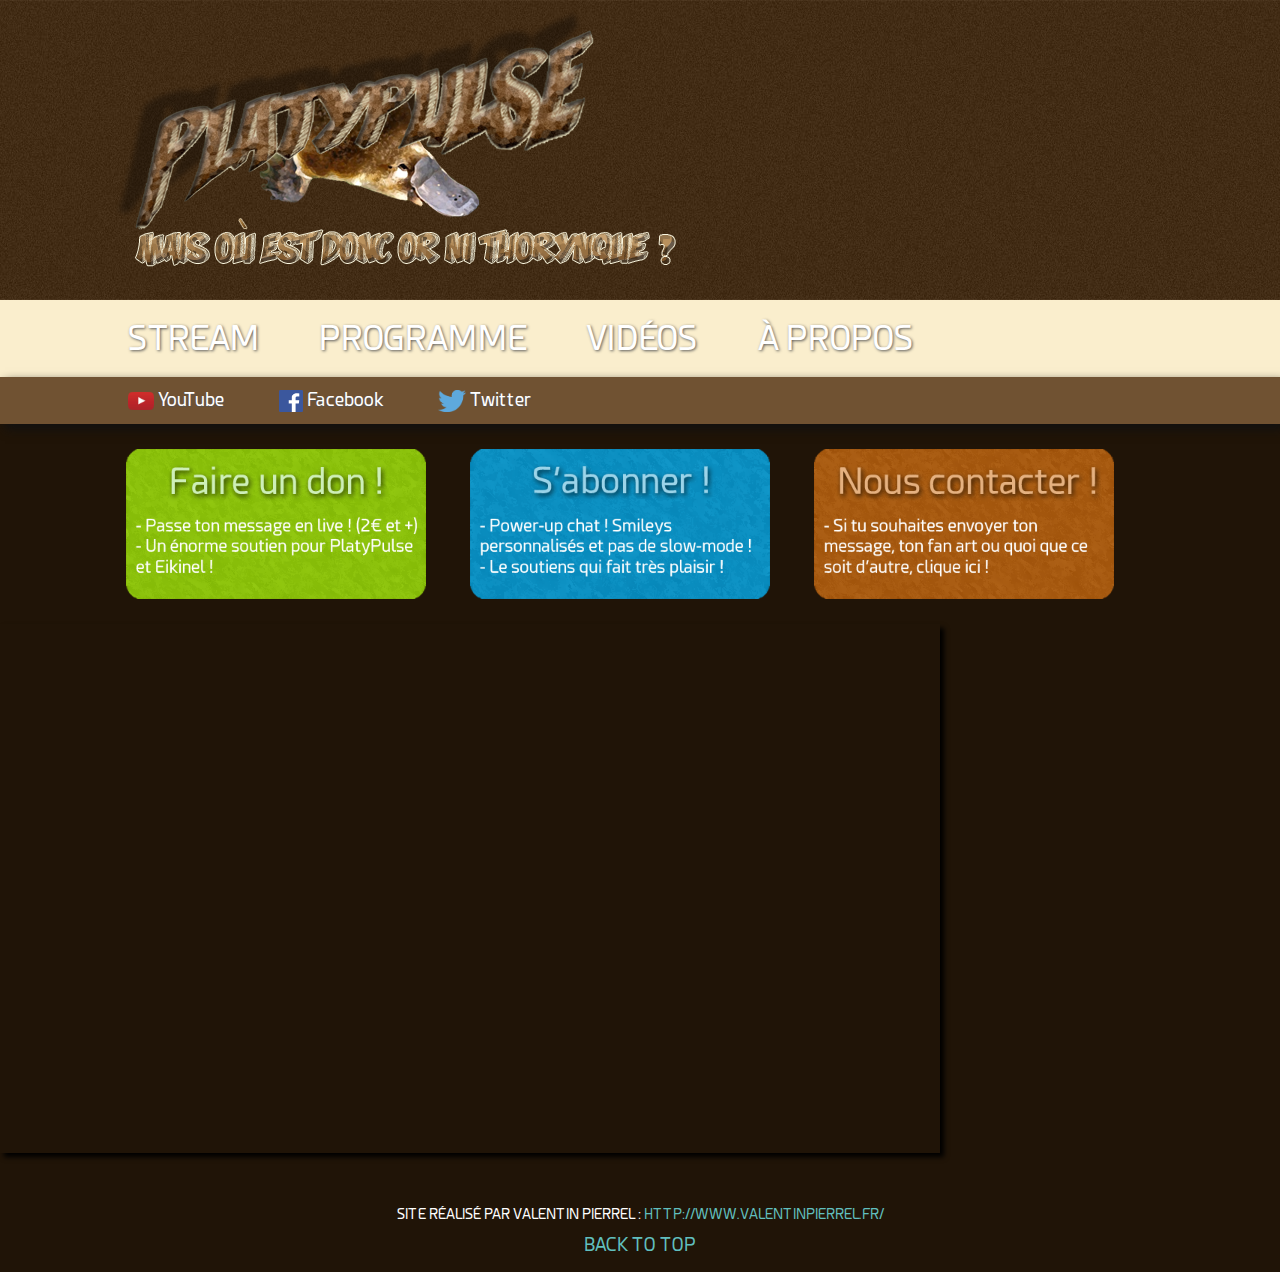
<file: index.html>
<!DOCTYPE html>
<html>
  <head>
    <meta charset="utf-8" />
    <link rel="stylesheet" href="css/main.css">
    <link rel="stylesheet" href="bootstrap/css/bootstrap.min.css">
		<script type="text/javascript" src="scripts/jquery/jquery-1.11.3.js"></script>
		<script type="text/javascript" src="scripts/localScroll/jquery.localScroll.min.js"></script>
		<script type="text/javascript" src="scripts/localScroll/demo/js/jquery.scrollTo.min.js"></script>

    <script type="text/javascript">
      $(document).ready(function()
      {
        // Scroll to top
        $('#back').localScroll({target:'body'});
      });
    </script>

    <title>PlatyPulse - Mais où est donc or ni thorynque ?</title>
    <link rel="icon" href="src/img/platy.png"></link>
    <meta name="La meilleure description" content="Nous sommes PlatyPulse et Eikinel, streamers de la Joie et du Bonheur, venez vous bidonner durant nos lives !"></meta>
  </head>

  <body id="body">
    <header>
      <img id="logo" src="src/img/platypulse.png" style><!-- PlatyPulse logo --></div>
    </header>

    <menu>
        <li><a href="index.html">Stream</a></li>
        <li><a href="program.html">Programme</a></li>
        <li><a href="videos.html">Vidéos</a></li>
        <li><a href="info.html">à propos</a></li>
    </menu>

    <div id="ext_links">
      <li><img src="src/img/youtube.png" style="width:26px;height:18px;"><a href="https://www.youtube.com/channel/UCuHdh9Z4t6QXCOkIkRrH2Mw" target="_blank"> YouTube</a></img></li>
      <li><img src="src/img/facebook.png" style="width:24px;height:22px;"><a href="https://www.facebook.com/PlatyPulse" target="_blank">  Facebook</a></img></li>
      <li><img src="src/img/twitter.png" style="width:28px;height:22px;"><a href="https://twitter.com/PlatyPulse" target="_blank">  Twitter</a></img></li>
    </div>

    <div class="money">
      <!-- Rendez l'argent des abonnés ! -->
      <a href="https://www.twitchalerts.com/donate/platypulse_tv" target="_blank"><img id="don" src="src/img/don.png"></img></a>
      <a href="https://www.youtube.com/watch?v=2rZPrDct1gY" target="_blank"><img id="subscribe" src="src/img/subscribe.png"></img></a>
      <a href="https://www.youtube.com/watch?v=2rZPrDct1gY" target="_blank"><img id="contact" src="src/img/contact.png"></img></a>
    </div>

    <div id="twitch">
      <iframe class="player" src="http://www.twitch.tv/platypulse_tv/embed" frameborder="0" scrolling="no" width="940" height="529"></iframe>
      <iframe class="tchat" src="http://www.twitch.tv/platypulse_tv/chat?popout=" frameborder="0" scrolling="no" width="340" height="529"></iframe>
    </div>

    <footer id="back">
      <h5>Site réalisé par Valentin Pierrel : <a href="https://www.youtube.com/watch?v=2rZPrDct1gY" target="_blank">http://www.valentinpierrel.fr/</a></h5>
      <p><a href="#body">Back to top</a></p>
    </footer>
  </body>
</html>
</file>
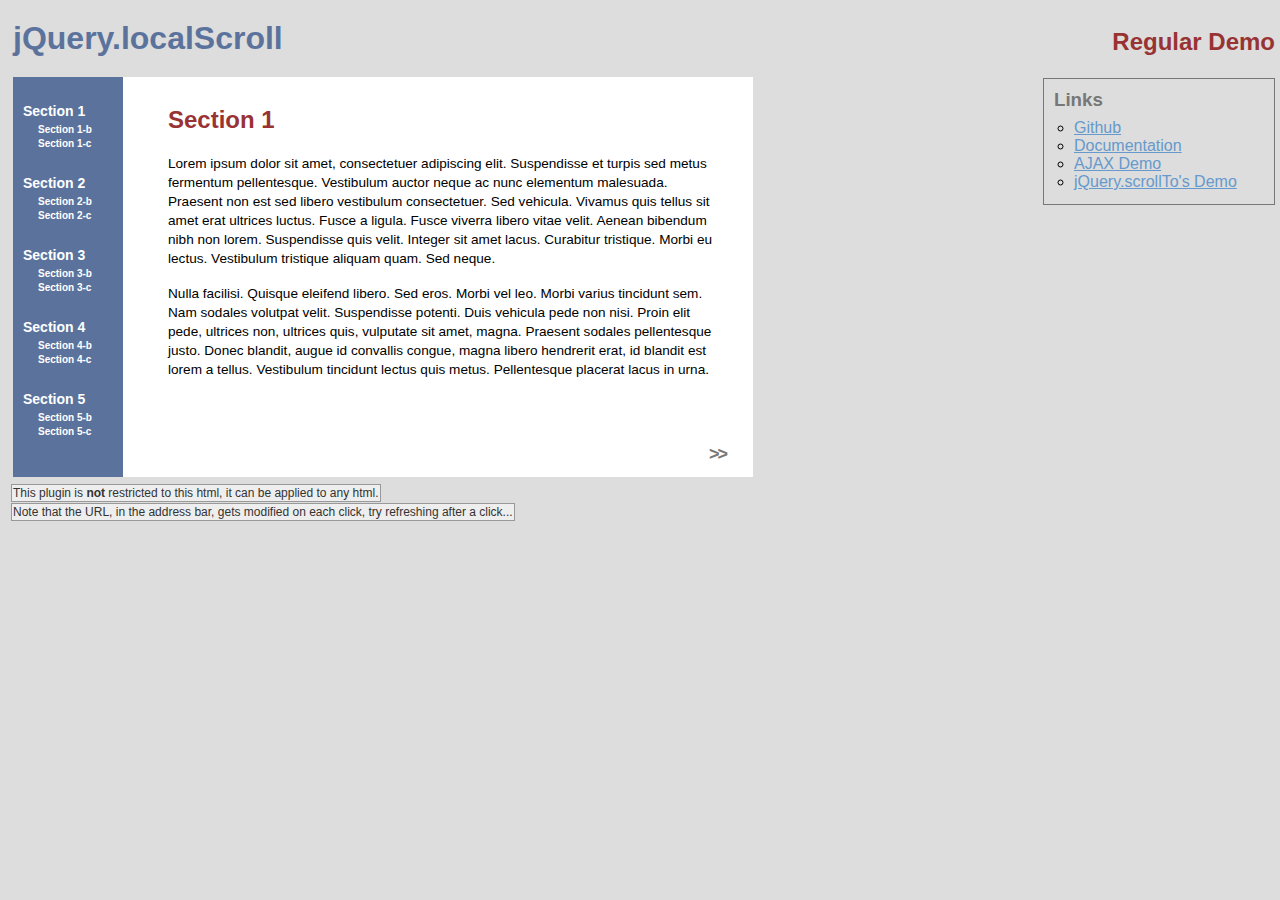
<file: scripts/localScroll/demo/index.html>
<!DOCTYPE html PUBLIC "-//W3C//DTD XHTML 1.0 Transitional//EN" "http://www.w3.org/TR/xhtml1/DTD/xhtml1-transitional.dtd">
<html xmlns="http://www.w3.org/1999/xhtml">
<head>
	<meta http-equiv="Content-Type" content="text/html; charset=iso-8859-1" />
	<title>jQuery.localScroll</title>
	<meta name="keywords" content="javascript, jquery, plugins, scroll, anchor, to, navigation, scrollTo, smooth, animation, overflow, element, window, effect, lazy, ariel, flesler, customizable" />
	<meta name="description" content="Demo of jQuery.localScroll. A jQuery plugin to make anchor navigation work with a smooth animation, made by Ariel Flesler." />
	<meta name="robots" content="index,follow" />
	<link type="text/css" rel="stylesheet" href="css/style.css" />
	<script type="text/javascript" src="https://ajax.googleapis.com/ajax/libs/jquery/1.8.0/jquery.min.js"></script>
	<script type="text/javascript" src="./js/jquery.scrollTo.min.js"></script>
	<script type="text/javascript" src="../jquery.localScroll.js"></script>
	<script type="text/javascript">
		jQuery(function( $ ){
			/**
			 * Most jQuery.localScroll's settings, actually belong to jQuery.ScrollTo, check it's demo for an example of each option.
			 * @see http://demos.flesler.com/jquery/scrollTo/
			 * You can use EVERY single setting of jQuery.ScrollTo, in the settings hash you send to jQuery.localScroll.
			 */
			
			// The default axis is 'y', but in this demo, I want to scroll both
			// You can modify any default like this
			$.localScroll.defaults.axis = 'xy';
			
			/**
			 * NOTE: I use $.localScroll instead of $('#navigation').localScroll() so I
			 * also affect the >> and << links. I want every link in the page to scroll.
			 */
			$.localScroll({
				target: '#content', // could be a selector or a jQuery object too.
				queue:true,
				duration:1000,
				hash:true,
				onBefore:function( e, anchor, $target ){
					// The 'this' is the settings object, can be modified
				},
				onAfter:function( anchor, settings ){
					// The 'this' contains the scrolled element (#content)
				}
			});
		});
	</script>
</head>
<body>
	<h1>jQuery.localScroll</h1>
	<h2 class="title">Regular Demo</h2>
	<ul id="navigation">
		<li class="sup">
			<a href="#section1">Section 1</a>
			<ul>
				<li><a href="#section1b">Section 1-b</a></li>
				<li><a href="#section1c">Section 1-c</a></li>
			</ul>					
		</li>
		<li class="sup">
			<a href="#section2">Section 2</a>
			<ul>
				<li><a href="#section2b">Section 2-b</a></li>
				<li><a href="#section2c">Section 2-c</a></li>
			</ul>	
		</li>
		<li class="sup">
			<a href="#section3">Section 3</a>
			<ul>
				<li><a href="#section3b">Section 3-b</a></li>
				<li><a href="#section3c">Section 3-c</a></li>
			</ul>
		</li>
		<li class="sup">
			<a href="#section4">Section 4</a>
			<ul>
				<li><a href="#section4b">Section 4-b</a></li>
				<li><a href="#section4c">Section 4-c</a></li>
			</ul>
		</li>
		<li class="sup">
			<a href="#section5">Section 5</a>
			<ul>
				<li><a href="#section5b">Section 5-b</a></li>
				<li><a href="#section5c">Section 5-c</a></li>
			</ul>
		</li>
	</ul>															
	<div id="content">
		<div class="section">
			<ul>
				<li class="sub" id="section1">
					<h2>Section 1</h2>
					<p>Lorem ipsum dolor sit amet, consectetuer adipiscing elit. Suspendisse et turpis sed metus fermentum pellentesque. Vestibulum auctor neque ac nunc elementum malesuada. Praesent non est sed libero vestibulum consectetuer. Sed vehicula. Vivamus quis tellus sit amet erat ultrices luctus. Fusce a ligula. Fusce viverra libero vitae velit. Aenean bibendum nibh non lorem. Suspendisse quis velit. Integer sit amet lacus. Curabitur tristique. Morbi eu lectus. Vestibulum tristique aliquam quam. Sed neque.</p>
					<p>Nulla facilisi. Quisque eleifend libero. Sed eros. Morbi vel leo. Morbi varius tincidunt sem. Nam sodales volutpat velit. Suspendisse potenti. Duis vehicula pede non nisi. Proin elit pede, ultrices non, ultrices quis, vulputate sit amet, magna. Praesent sodales pellentesque justo. Donec blandit, augue id convallis congue, magna libero hendrerit erat, id blandit est lorem a tellus. Vestibulum tincidunt lectus quis metus. Pellentesque placerat lacus in urna.</p>
					<a href="#section1b" class="next">&gt;&gt;</a>
				</li>
				<li class="sub" id="section1b">
					<h2>Section 1-b</h2>
					<p>Lorem ipsum dolor sit amet, consectetuer adipiscing elit. Suspendisse et turpis sed metus fermentum pellentesque. Vestibulum auctor neque ac nunc elementum malesuada. Praesent non est sed libero vestibulum consectetuer. Sed vehicula. Vivamus quis tellus sit amet erat ultrices luctus. Fusce a ligula. Fusce viverra libero vitae velit. Aenean bibendum nibh non lorem. Suspendisse quis velit. Integer sit amet lacus. Curabitur tristique. Morbi eu lectus. Vestibulum tristique aliquam quam. Sed neque.</p>
					<p>Nulla facilisi. Quisque eleifend libero. Sed eros. Morbi vel leo. Morbi varius tincidunt sem. Nam sodales volutpat velit. Suspendisse potenti. Duis vehicula pede non nisi. Proin elit pede, ultrices non, ultrices quis, vulputate sit amet, magna. Praesent sodales pellentesque justo. Donec blandit, augue id convallis congue, magna libero hendrerit erat, id blandit est lorem a tellus. Vestibulum tincidunt lectus quis metus. Pellentesque placerat lacus in urna.</p>
					<a href="#section1" class="prev">&lt;&lt;</a>
					<a href="#section1c" class="next">&gt;&gt;</a>					
				</li>
				<li class="sub" id="section1c">
					<h2>Section 1-c</h2>
					<p>Lorem ipsum dolor sit amet, consectetuer adipiscing elit. Suspendisse et turpis sed metus fermentum pellentesque. Vestibulum auctor neque ac nunc elementum malesuada. Praesent non est sed libero vestibulum consectetuer. Sed vehicula. Vivamus quis tellus sit amet erat ultrices luctus. Fusce a ligula. Fusce viverra libero vitae velit. Aenean bibendum nibh non lorem. Suspendisse quis velit. Integer sit amet lacus. Curabitur tristique. Morbi eu lectus. Vestibulum tristique aliquam quam. Sed neque.</p>
					<p>Nulla facilisi. Quisque eleifend libero. Sed eros. Morbi vel leo. Morbi varius tincidunt sem. Nam sodales volutpat velit. Suspendisse potenti. Duis vehicula pede non nisi. Proin elit pede, ultrices non, ultrices quis, vulputate sit amet, magna. Praesent sodales pellentesque justo. Donec blandit, augue id convallis congue, magna libero hendrerit erat, id blandit est lorem a tellus. Vestibulum tincidunt lectus quis metus. Pellentesque placerat lacus in urna.</p>
					<a href="#section1b" class="prev">&lt;&lt;</a>
				</li>				
			</ul>
		</div>
		<div class="section">
			<ul>
				<li class="sub" id="section2" >
					<h2>Section 2</h2>
					<p>Nullam et sem eget massa pellentesque dapibus. Nulla sollicitudin enim quis odio. Quisque ipsum lorem, volutpat eget, condimentum ac, posuere id, risus. Suspendisse tortor metus, aliquet in, varius nec, hendrerit a, libero. Suspendisse iaculis. Fusce commodo urna ut enim. Fusce tempus eros. Phasellus sodales tellus id dolor. Integer sollicitudin, turpis ac interdum condimentum, enim enim tempus metus, sed imperdiet massa diam nec elit. Mauris ante augue, hendrerit non, commodo ac, porttitor eu, turpis.</p>
					<p>In fermentum nibh ut diam. Mauris sagittis, tellus ac molestie fermentum, arcu orci pharetra mi, id vehicula massa leo vel pede. Nullam semper tincidunt lorem. Proin arcu libero, auctor sed, interdum egestas, ullamcorper et, lacus. Donec id lectus eget diam accumsan ullamcorper. Donec at urna et lacus condimentum pellentesque. Phasellus dapibus hendrerit massa. Sed sed ipsum. Quisque venenatis. Donec vel turpis. Vivamus quis augue a turpis facilisis facilisis. Pellentesque augue ipsum, bibendum id.</p>
					<a href="#section2b" class="next">&gt;&gt;</a>	
				</li>
				<li class="sub" id="section2b">
					<h2>Section 2-b</h2>
					<p>Nullam et sem eget massa pellentesque dapibus. Nulla sollicitudin enim quis odio. Quisque ipsum lorem, volutpat eget, condimentum ac, posuere id, risus. Suspendisse tortor metus, aliquet in, varius nec, hendrerit a, libero. Suspendisse iaculis. Fusce commodo urna ut enim. Fusce tempus eros. Phasellus sodales tellus id dolor. Integer sollicitudin, turpis ac interdum condimentum, enim enim tempus metus, sed imperdiet massa diam nec elit. Mauris ante augue, hendrerit non, commodo ac, porttitor eu, turpis.</p>
					<p>In fermentum nibh ut diam. Mauris sagittis, tellus ac molestie fermentum, arcu orci pharetra mi, id vehicula massa leo vel pede. Nullam semper tincidunt lorem. Proin arcu libero, auctor sed, interdum egestas, ullamcorper et, lacus. Donec id lectus eget diam accumsan ullamcorper. Donec at urna et lacus condimentum pellentesque. Phasellus dapibus hendrerit massa. Sed sed ipsum. Quisque venenatis. Donec vel turpis. Vivamus quis augue a turpis facilisis facilisis. Pellentesque augue ipsum, bibendum id</p>
					<a href="#section2" class="prev">&lt;&lt;</a>
					<a href="#section2c" class="next">&gt;&gt;</a>	
				</li>
				<li class="sub" id="section2c">
					<h2>Section 2-c</h2>
					<p>Nullam et sem eget massa pellentesque dapibus. Nulla sollicitudin enim quis odio. Quisque ipsum lorem, volutpat eget, condimentum ac, posuere id, risus. Suspendisse tortor metus, aliquet in, varius nec, hendrerit a, libero. Suspendisse iaculis. Fusce commodo urna ut enim. Fusce tempus eros. Phasellus sodales tellus id dolor. Integer sollicitudin, turpis ac interdum condimentum, enim enim tempus metus, sed imperdiet massa diam nec elit. Mauris ante augue, hendrerit non, commodo ac, porttitor eu, turpis.</p>
					<p>In fermentum nibh ut diam. Mauris sagittis, tellus ac molestie fermentum, arcu orci pharetra mi, id vehicula massa leo vel pede. Nullam semper tincidunt lorem. Proin arcu libero, Donec at urna et lacus condimentum pellentesque. Phasellus dapibus hendrerit massa. Sed sed ipsum. Quisque venenatis. Donec vel turpis. Vivamus quis augue a turpis facilisis facilisis. Pellentesque augue ipsum, bibendum id, scelerisque id, venenatis sit amet, nulla.</p>
					<a href="#section2b" class="prev">&lt;&lt;</a>
				</li>
			</ul>
		</div>
		<div class="section">
			<ul>
				<li class="sub" id="section3">
					<h2>Section 3</h2>
					<p>Aliquam erat volutpat. In a neque. Mauris malesuada consectetuer metus. Etiam molestie. Cum sociis natoque penatibus et magnis dis parturient montes, nascetur ridiculus mus. Integer scelerisque gravida libero. Nulla nisi massa, consequat nec, gravida sit amet, imperdiet in, est. Nam gravida lacus. Etiam sem tortor, faucibus eget, iaculis euismod, molestie consequat, mauris. Phasellus consectetuer lobortis eros. Maecenas sit amet arcu. Morbi ut enim. Fusce sem augue, consectetuer in, tempus eu, dictum vel, felis. Praesent nisl tortor, aliquet a, fermentum ac, molestie vitae, libero.</p>
					<p>Donec lacinia neque et justo. Vestibulum pretium semper tellus. Phasellus lacinia tristique purus. Id, orci. Pellentesque habitant morbi tristique senectus et netus et malesuada fames ac turpis egestas. Nulla non orci eu felis accumsan blandit. Nam condimentum. Quisque pulvinar. Cras nibh. Sed quis lorem id erat feugiat vulputate.</p>
					<a href="#section3b" class="next">&gt;&gt;</a>	
				</li>
				<li class="sub" id="section3b">
					<h2>Section 3-b</h2>
					<p>Aliquam erat volutpat. Pellentesque cursus, vel dignissim dolor est eget ante. Pellentesque a purus. Proin quis arcu ut ipsum sollicitudin sollicitudin. In a neque. Mauris malesuada consectetuer metus. Etiam molestie. Cum sociis natoque penatibus et magnis dis parturient montes, nascetur ridiculus mus.Nam gravida lacus. Etiam sem tortor, faucibus eget, iaculis euismod, molestie consequat, mauris. Phasellus consectetuer lobortis eros. Maecenas sit amet arcu. Morbi ut enim. Fusce sem augue, consectetuer in, tempus eu, dictum vel, felis. Praesent nisl tortor, aliquet a, fermentum ac, molestie vitae, libero.</p>
					<p>Donec lacinia neque et justo. Vestibulum pretium semper tellus. Phasellus lacinia tristique purus. Sed magna est, auctor quis, egestas et, tristique id, orci. Pellentesque habitant morbi tristique senectus et netus et malesuada fames ac turpis egestas. Nulla non orci eu felis accumsan blandit. Nam condimentum. Sed quis lorem id erat feugiat vulputate.</p>
					<a href="#section3" class="prev">&lt;&lt;</a>
					<a href="#section3c" class="next">&gt;&gt;</a>	
				</li>
				<li class="sub" id="section3c">
					<h2>Section 3-c</h2>
					<p>Aliquam erat volutpat. Pellentesque cursus, pede vel molestie tempor, orci mauris pellentesque mauris. Etiam molestie. Cum sociis natoque penatibus et magnis dis parturient montes, nascetur ridiculus mus. Integer scelerisque gravida libero. Nulla nisi massa, consequat nec, gravida sit amet, imperdiet in, est. Nam gravida lacus. Etiam sem tortor, faucibus eget, iaculis euismod, molestie consequat, mauris. Phasellus consectetuer lobortis eros. Maecenas sit amet arcu. Morbi ut enim. Fusce sem augue, consectetuer in, tempus eu, dictum vel, felis. Praesent nisl tortor, aliquet a, fermentum ac, molestie vitae, libero.</p>
					<p>Donec lacinia neque et justo. Pellentesque habitant morbi tristique senectus et netus et malesuada fames ac turpis egestas. ellentesque cursus, pede vel molestie tempor, orci mauris pellentesque mauris. Nulla non orci eu felis accumsan blandit. Nam condimentum. Quisque pulvinar. Cras nibh. Sed quis lorem id erat feugiat vulputate. </p>
					<a href="#section3b" class="prev">&lt;&lt;</a>
				</li>								
			</ul>
		</div>
		<div class="section">
			<ul>
				<li class="sub" id="section4">
					<h2>Section 4</h2>
					<p>Donec eu diam. Etiam pharetra pede id orci. Mauris tellus enim, ultrices in, vehicula sed, feugiat eget, pede. Vestibulum odio eros, viverra non, posuere sed, elementum blandit, nunc. Fusce sodales cursus nibh. Nam ut sem sed tortor lacinia aliquet. Donec lacus arcu, consectetuer non, dignissim eget, ultrices sed, ligula. Maecenas faucibus lobortis nibh. Ut viverra justo quis felis eleifend ultrices. Integer at magna ut lacus malesuada rutrum. Proin in odio a mi tincidunt faucibus. Lorem ipsum dolor sit amet, consectetuer adipiscing elit. Nullam nisi massa, facilisis vitae, mollis et, ornare sit amet, dolor.</p>
					<p>Quisque turpis eros. Vivamus ullamcorper, diam sit amet pharetra vehicula, sem nisi scelerisque ante, nec mattis risus augue non nulla. Donec elit dui, porttitor eget, ultricies vel, elementum gravida, urna. Aliquam erat volutpat. Mauris libero tellus, facilisis et, aliquet non, pulvinar sagittis, turpis. Quisque eu augue et dui lacinia gravida. Nam in massa a purus blandit mattis. Nulla facilisi.</p>
					<a href="#section4b" class="next">&gt;&gt;</a>	
				</li>
				<li class="sub" id="section4b">
					<h2>Section 4-b</h2>
					<p>Donec eu diam. . Integer viverra ante quis nisi. Vestibulum odio eros, viverra non, posuere sed, elementum blandit, nunc. Fusce sodales cursus nibh. Nam ut sem sed tortor lacinia aliquet. Donec lacus arcu, consectetuer non, dignissim eget, ultrices sed, ligula. Maecenas faucibus lobortis nibh. Ut viverra justo quis felis eleifend ultrices. Integer at magna ut lacus malesuada rutrum. Proin in odio a mi tincidunt faucibus. Lorem ipsum dolor sit amet, consectetuer adipiscing elit. Nullam nisi massa, facilisis vitae, mollis et, ornare sit amet, dolor.</p>
					<p>Quisque turpis eros, blandit vitae, auctor vel, eleifend nec, nisl. Nam justo lacus, elementum vel, rhoncus ut, feugiat id, ante. Vivamus ullamcorper,Nec mattis risus augue non nulla. Donec elit dui, porttitor eget, ultricies vel, elementum gravida, urna. Aliquam erat volutpat. Mauris libero tellus, facilisis et, aliquet non, pulvinar sagittis, turpis. Quisque eu augue et dui lacinia gravida. Nam in massa a purus blandit mattis. Nulla facilisi.</p>
					<a href="#section4" class="prev">&lt;&lt;</a>
					<a href="#section4c" class="next">&gt;&gt;</a>	
				</li>
				<li class="sub" id="section4c">
					<h2>Section 4-c</h2>
					<p>Donec eu diam. Morbi molestie purus at velit. Morbi augue eros, eleifend nec, bibendum tempor, aliquet a, augue. Integer viverra ante quis nisi. Vestibulum odio eros, viverra non, posuere sed, elementum blandit, nunc. Fusce sodales cursus nibh. Nam ut sem sed tortor lacinia aliquet. Donec lacus arcu, consectetuer non, dignissim eget, ultrices sed, ligula. Maecenas faucibus lobortis nibh. Ut viverra justo quis felis eleifend ultrices. Integer at magna ut lacus malesuada rutrum. Proin in odio a mi tincidunt faucibus. Lorem ipsum dolor sit amet, consectetuer adipiscing elit. Nullam nisi massa, facilisis vitae, mollis et, ornare sit amet, dolor.</p>
					<p>Quisque turpis eros, blandit vitae, auctor vel, eleifend nec, nisl. Nec mattis risus augue non nulla. Donec elit dui, porttitor eget, ultricies vel, elementum gravida, urna. Aliquam erat volutpat. Mauris libero tellus, facilisis et, aliquet non, pulvinar sagittis, turpis. Quisque eu augue et dui lacinia gravida. Nam in massa a purus blandit mattis. Nulla facilisi.</p>
					<a href="#section4b" class="prev">&lt;&lt;</a>
				</li>
			</ul>
		</div>
		<div class="section">
			<ul>
				<li class="sub" id="section5">
					<h2>Section 5</h2>
					<p>Fusce sit amet nibh sit amet libero pretium rutrum. Phasellus arcu. Donec turpis lorem, eleifend ut, cursus at, lacinia eget, dolor. Vivamus pulvinar sollicitudin ante. Nulla eu mauris sollicitudin urna fermentum tincidunt. Mauris placerat leo ut quam. Vestibulum ante ipsum primis in faucibus orci luctus et ultrices posuere cubilia Curae; Sed in risus. Aliquam erat volutpat. Cum sociis natoque penatibus et magnis dis parturient montes, nascetur ridiculus mus. Maecenas enim. Suspendisse odio odio, cursus ut, egestas eget, lobortis eget, magna.</p>
					<p>Maecenas ultrices lectus facilisis metus. Fusce imperdiet. Aenean bibendum magna a neque. Aenean vel tellus. Lorem ipsum dolor sit amet, consectetuer adipiscing elit. Fusce gravida, magna non pellentesque interdum, felis odio eleifend ligula, et luctus dolor mi et diam. Vivamus varius nisl sed enim. Sed ultricies fermentum urna.</p>
					<a href="#section5b" class="next">&gt;&gt;</a>	
				</li>
				<li class="sub" id="section5b">
					<h2>Section 5-b</h2>
					<p>Fusce sit amet nibh sit amet libero pretium rutrum. Nam iaculis enim ac ipsum. Donec turpis lorem, eleifend ut, cursus at, lacinia eget, dolor. Vivamus pulvinar sollicitudin ante. Nulla eu mauris sollicitudin urna fermentum tincidunt. Mauris placerat leo ut quam. Vestibulum ante ipsum primis in faucibus orci luctus et ultrices posuere cubilia Curae; Sed in risus. Aliquam erat volutpat. Cum sociis natoque penatibus et magnis dis parturient montes, nascetur ridiculus mus. Maecenas enim. Suspendisse odio odio, cursus ut, egestas eget, lobortis eget, magna.</p>
					<p>Maecenas ultrices lectus facilisis metus. Nunc nec elit vitae lectus posuere aliquam. Integer id justo nec elit varius blandit. Aenean vel tellus. Lorem ipsum dolor sit amet, consectetuer adipiscing elit. Fusce gravida, magna non pellentesque interdum, felis odio eleifend ligula, et luctus dolor mi et diam. Vivamus varius nisl sed enim. Sed ultricies fermentum urna.</p>
					<a href="#section5" class="prev">&lt;&lt;</a>
					<a href="#section5c" class="next">&gt;&gt;</a>	
				</li>
				<li class="sub" id="section5c">
					<h2>Section 5-c</h2>
					<p>Fusce sit amet nibh sit amet libero pretium rutrum. Phasellus arcu. Morbi justo purus, pellentesque ac, fringilla at, adipiscing non, dolor. Suspendisse imperdiet lorem. Nam iaculis enim ac ipsum.  Nulla eu mauris sollicitudin urna fermentum tincidunt. Mauris placerat leo ut quam. Vestibulum ante ipsum primis in faucibus orci luctus et ultrices posuere cubilia Curae; Sed in risus. Aliquam erat volutpat. Cum sociis natoque penatibus et magnis dis parturient montes, nascetur ridiculus mus. Maecenas enim. Suspendisse odio odio, cursus ut, egestas eget, lobortis eget, magna.</p>
					<p>Maecenas ultrices lectus facilisis metus. Nunc nec elit vitae lectus posuere aliquam. Integer id justo nec elit varius blandit. Aenean vel tellus. Lorem ipsum dolor sit amet, consectetuer adipiscing elit. Fusce gravida, magna non pellentesque interdum, felis odio eleifend ligula, et luctus dolor mi et diam. Vivamus varius nisl sed enim. Sed ultricies fermentum urna.</p>
					<a href="#section5b" class="prev">&lt;&lt;</a>
				</li>
			</ul>
		</div>
	</div>
	<span id="first" class="message">This plugin is <strong>not</strong> restricted to this html, it can be applied to any html.</span>
	<span id="second" class="message">Note that the URL, in the address bar, gets modified on each click, try refreshing after a click...</span>
	<div id="links">
		<h3>Links</h3>
		<ul>
			<li><a target="_blank" href="https://github.com/flesler/jquery.localScroll">Github</a></li>
			<li><a target="_blank" href="http://flesler.blogspot.com/2007/10/jquerylocalscroll-10.html">Documentation</a></li>
			<li><a href="ajax/" rev="prev" rel="next" type="text/html">AJAX Demo</a></li>
			<li><a href="http://demos.flesler.com/jquery/scrollTo/" rel="prev" rev="next" type="text/html">jQuery.scrollTo's Demo</a></li>
		</ul>
	</div>
</body>
</html>
</file>
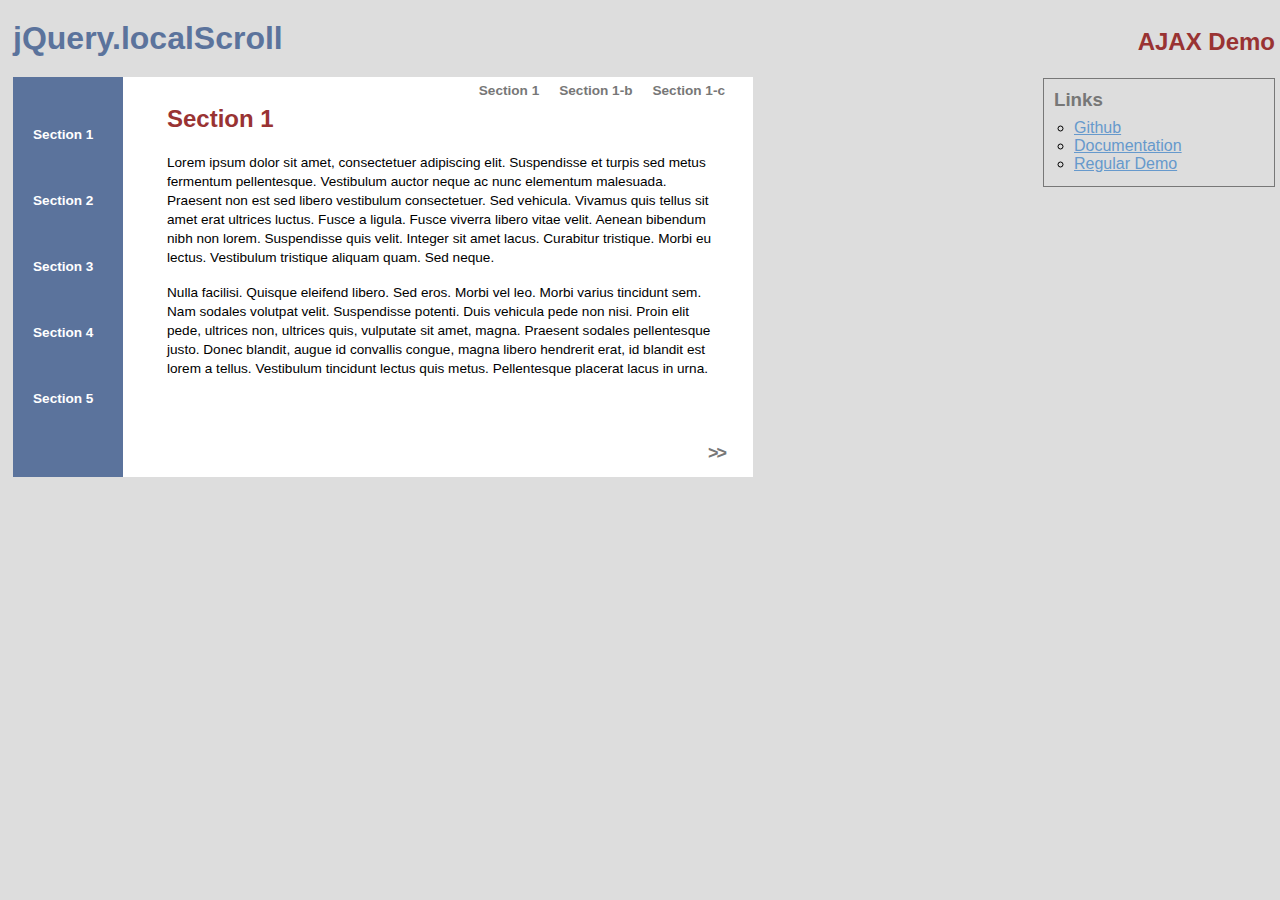
<file: scripts/localScroll/demo/ajax/index.html>
<!DOCTYPE html PUBLIC "-//W3C//DTD XHTML 1.0 Transitional//EN" "http://www.w3.org/TR/xhtml1/DTD/xhtml1-transitional.dtd">
<html xmlns="http://www.w3.org/1999/xhtml">
<head>
	<meta http-equiv="Content-Type" content="text/html; charset=iso-8859-1" />
	<title>jQuery.localScroll</title>
	<meta name="keywords" content="javascript, jquery, plugins, scroll, anchor, to, navigation, scrollTo, smooth, animation, ajax, overflow, element, window, lazy, effect, ariel, flesler, customizable" />
	<meta name="description" content="AJAX Demo of jQuery.localScroll. A jQuery plugin to make anchor navigation work with a smooth animation, made by Ariel Flesler." />
	<meta name="robots" content="index,follow" />
	<link type="text/css" rel="stylesheet" href="../css/ajax-style.css" />
	<script type="text/javascript" src="http://ajax.googleapis.com/ajax/libs/jquery/1.8.0/jquery.min.js"></script>
	<script type="text/javascript" src="../js/jquery.scrollTo.min.js"></script>
	<script type="text/javascript" src="../../jquery.localScroll.js"></script>
	<script type="text/javascript">
		jQuery(function( $ ){
			/**
			 * THIS BLOCK IS SPECIFICALLY FOR THE DEMO
			 * Binding of the section links, to load other sections inside the content div
			 */
			var $sections = $('#navigation a'),// Links on the left
				last = null;// Last section
			
			$sections.click(function(){
				if (last !== this) { // let's avoid needless requests
					// I use the extension .ahah for a speicific reason, you use .html or .php or w/e you want.
					$('#content').html( '<p class="loading">Loading...</p>' ).load( this.hash.slice(1) + '.html', function(){
						this.scrollLeft = 0;//scroll back to the left
					});
				}
				last = this;
				this.blur();// Remove the awful outline
				return false;
			});
			
			$sections.eq(0).click(); // Load the first section
			
			/**
			 * Actual call to jQuery.localScroll.
			 * Most jQuery.localScroll's defaults, belong to jQuery.ScrollTo, check it's demo for an example of each option.
			 * @see http://flesler.demos.com/jquery/scrollTo/
			 */
			
			$('#content').localScroll({// only the links inside that jquery object will be affected
				lazy: true, // This is the KEY setting here, makes the links work even after an Ajax load.
				target: '#content', // The element that gets scrolled
				axis:'x', // Horizontal scrolling
				duration:500,
				onBefore:function( e, subsec, $cont ){//'this' is the clicked link
					if( this.blur )
						this.blur(); // Remove the awful outline
				}
			});
		});
	</script>
</head>
<body>
	<h1>jQuery.localScroll</h1>
	<h2 class="title">AJAX Demo</h2>
	<ul id="navigation">
		<li><a href="#section1">Section 1</a></li>
		<li><a href="#section2">Section 2</a></li>
		<li><a href="#section3">Section 3</a></li>
		<li><a href="#section4">Section 4</a></li>
		<li><a href="#section5">Section 5</a></li>
	</ul>															
	<div id="content">
		<p class="loading">Loading...</p>		
	</div>
	<div id="links">
		<h3>Links</h3>
		<ul>
			<li><a target="_blank" href="https://github.com/flesler/jquery.localScroll">Github</a></li>
			<li><a target="_blank" href="http://flesler.blogspot.com/2007/10/jquerylocalscroll-10.html">Documentation</a></li>
			<li><a href="../" rel="prev" rev="next" type="text/html">Regular Demo</a></li>
		</ul>
	</div>
</body>
</html>
</file>
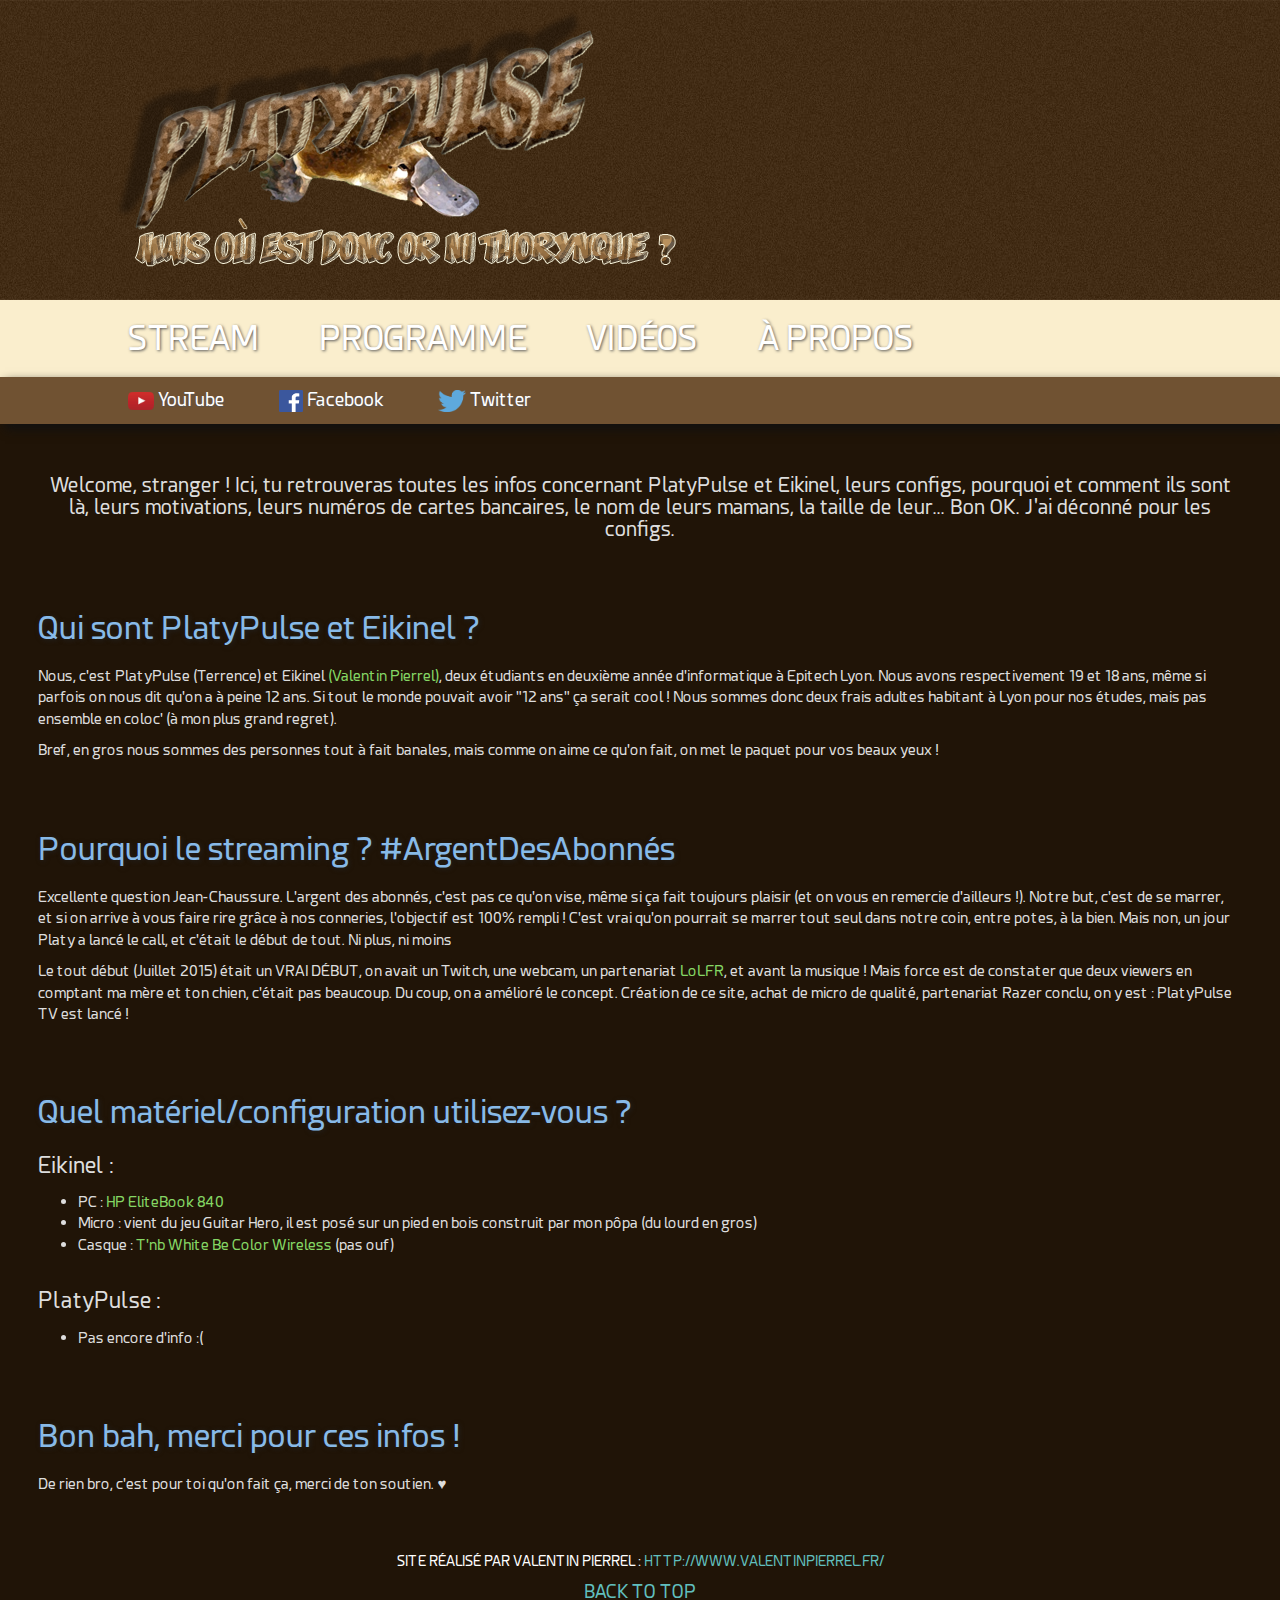
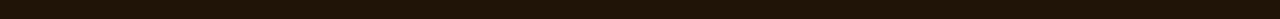
<file: info.html>
<!DOCTYPE html>
<html>
  <head>
    <meta charset="utf-8" />
    <link rel="stylesheet" href="css/info.css">
    <link rel="stylesheet" href="bootstrap/css/bootstrap.min.css">
		<script type="text/javascript" src="scripts/jquery/jquery-1.11.3.js"></script>
		<script type="text/javascript" src="scripts/localScroll/jquery.localScroll.min.js"></script>
		<script type="text/javascript" src="scripts/localScroll/demo/js/jquery.scrollTo.min.js"></script>

    <script type="text/javascript">
      $(document).ready(function()
      {
        // Scroll to top
        $('#back').localScroll({target:'body'});
      });
    </script>

    <title>PlatyPulse - Mais où est donc or ni thorynque ?</title>
    <link rel="icon" href="src/img/platy.png"></link>
    <meta name="La meilleure description" content="Nous sommes PlatyPulse et Eikinel, streamers de la Joie et du Bonheur, venez vous bidonner durant nos lives !"></meta>
  </head>

  <body id="body">
    <header>
      <div id="logo"><!-- PlatyPulse logo --></div>
    </header>

    <menu>
        <li><a href="index.html">Stream</a></li>
        <li><a href="program.html">Programme</a></li>
        <li><a href="videos.html">Vidéos</a></li>
        <li><a href="info.html">à propos</a></li>
    </menu>

    <div id="ext_links">
      <li><img src="src/img/youtube.png" style="width:26px;height:18px;"><a href="https://www.youtube.com/channel/UCuHdh9Z4t6QXCOkIkRrH2Mw" target="_blank"> YouTube</a></img></li>
      <li><img src="src/img/facebook.png" style="width:24px;height:22px;"><a href="https://www.facebook.com/PlatyPulse" target="_blank">  Facebook</a></img></li>
      <li><img src="src/img/twitter.png" style="width:28px;height:22px;"><a href="https://twitter.com/PlatyPulse" target="_blank">  Twitter</a></img></li>
    </div>

    <div class="info">

      <h1>Welcome, stranger ! Ici, tu retrouveras toutes les infos concernant PlatyPulse et Eikinel, leurs configs, pourquoi et comment ils sont là, leurs motivations, leurs numéros de cartes bancaires, le nom de leurs mamans, la taille de leur... Bon OK. J'ai déconné pour les configs.</h1>
      <h2>Qui sont PlatyPulse et Eikinel ?</h2>
      <p>Nous, c'est PlatyPulse (Terrence) et Eikinel <a href="https://www.youtube.com/watch?v=2rZPrDct1gY" target="_blank">(Valentin Pierrel)</a>, deux étudiants en deuxième année d'informatique à Epitech Lyon. Nous avons respectivement 19 et 18 ans, même si parfois on nous dit qu'on a à peine 12 ans.
      Si tout le monde pouvait avoir "12 ans" ça serait cool ! Nous sommes donc deux frais adultes habitant à Lyon pour nos études, mais pas ensemble en coloc' (à mon plus grand regret).</p>
      <p>Bref, en gros nous sommes des personnes tout à fait banales, mais comme on aime ce qu'on fait, on met le paquet pour vos beaux yeux !</p>

      <h2>Pourquoi le streaming ? #ArgentDesAbonnés</h2>
      <p>Excellente question Jean-Chaussure. L'argent des abonnés, c'est pas ce qu'on vise, même si ça fait toujours plaisir (et on vous en remercie d'ailleurs !). Notre but, c'est de se marrer, et si on arrive à vous faire rire grâce à nos conneries, l'objectif est 100% rempli !
      C'est vrai qu'on pourrait se marrer tout seul dans notre coin, entre potes, à la bien. Mais non, un jour Platy a lancé le call, et c'était le début de tout. Ni plus, ni moins</p>
      <p>Le tout début (Juillet 2015) était un VRAI DÉBUT, on avait un Twitch, une webcam, un partenariat <a href="https://www.facebook.com/pagelolfr" target="_blank">LoLFR</a>, et avant la musique ! Mais force est de constater que deux viewers en comptant ma mère et ton chien, c'était pas beaucoup.
      Du coup, on a amélioré le concept. Création de ce site, achat de micro de qualité, partenariat Razer conclu, on y est : PlatyPulse TV est lancé !</p>

      <h2>Quel matériel/configuration utilisez-vous ?</h2>
      <p style="font-size:22px">Eikinel :</p>
      <ul>
        <li>PC : <a href="http://store.hp.com/FranceStore/Merch/Product.aspx?id=H5G26ET&opt=ABF&sel=NTB#merch-product-overview" target="_blank">HP EliteBook 840</a></li>
        <li>Micro : vient du jeu Guitar Hero, il est posé sur un pied en bois construit par mon pôpa (du lourd en gros)</li>
        <li style="padding-bottom:20px">Casque : <a href="http://www.t-nb.com/en/audio-video/wireless-headphones/casque-bluetooth-becolor-blanc.html" target="_blank">T'nb White Be Color Wireless</a> (pas ouf)</li>
      </ul>

      <p style="font-size:22px">PlatyPulse :</p>
      <ul>
        <li>Pas encore d'info :(</li>
      </ul>

      <h2>Bon bah, merci pour ces infos !</h2>
      <p>De rien bro, c'est pour toi qu'on fait ça, merci de ton soutien. ♥</p>
    </div>

    <footer id="back">
      <h5>Site réalisé par Valentin Pierrel : <a href="https://www.youtube.com/watch?v=2rZPrDct1gY" target="_blank">http://www.valentinpierrel.fr/</a></h5>
      <p><a href="#body">Back to top</a></p>
    </footer>
  </body>
</html>
</file>
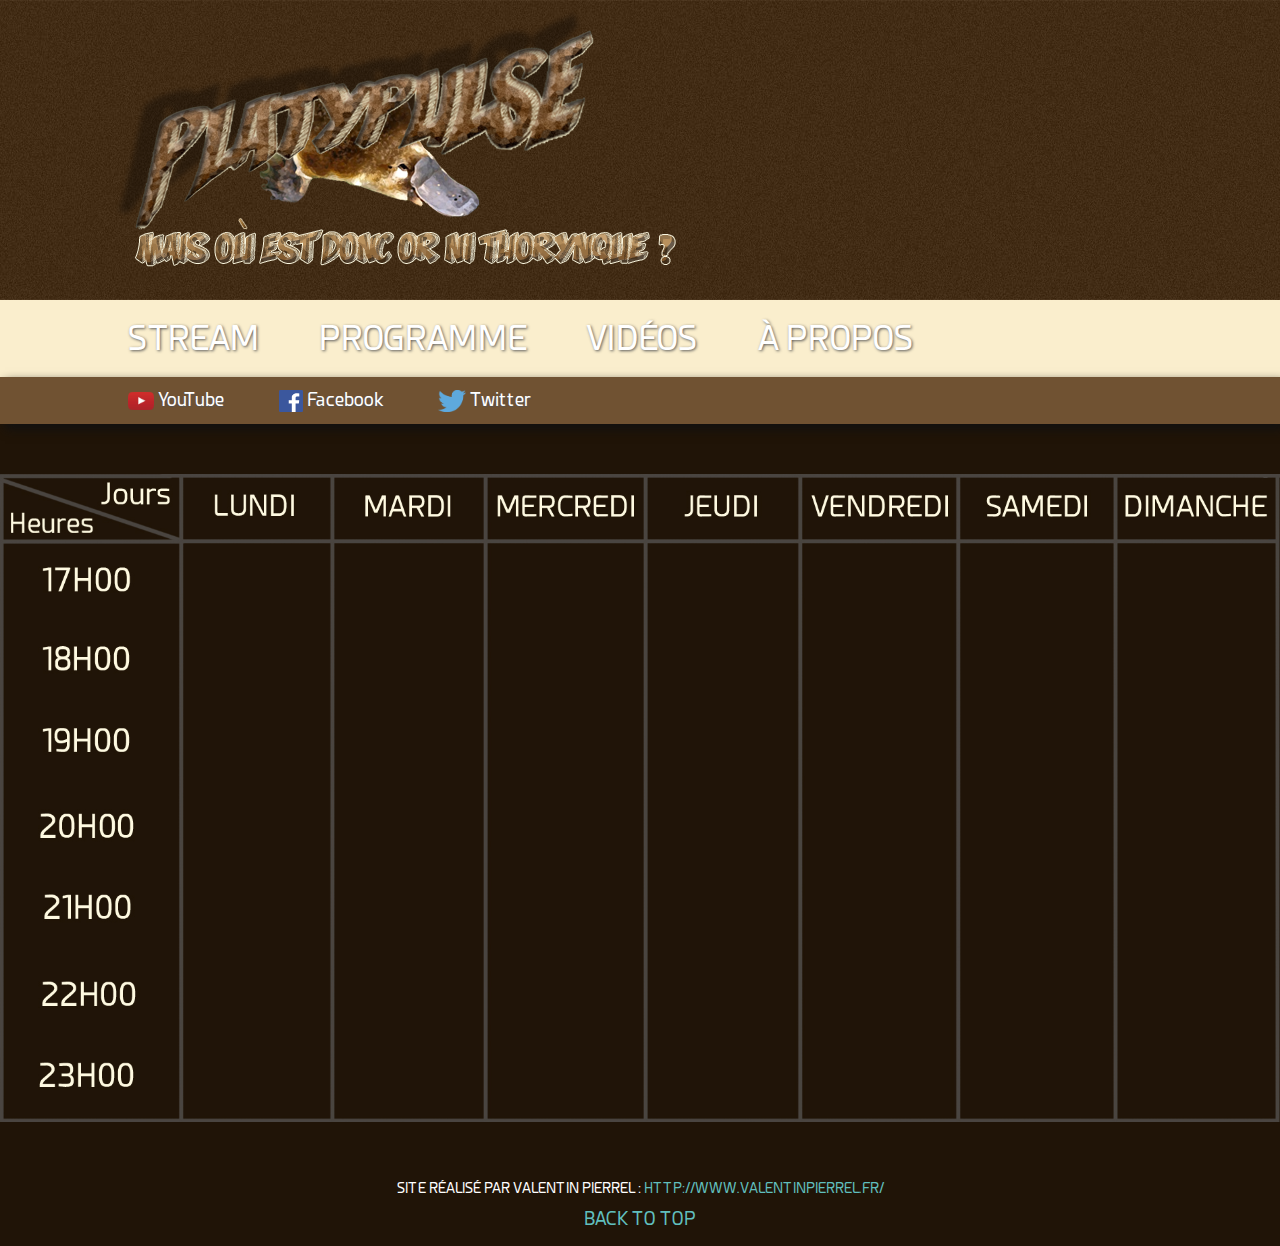
<file: program.html>
<!DOCTYPE html>
<html>
  <head>
    <meta charset="utf-8" />
    <link rel="stylesheet" href="css/program.css">
    <link rel="stylesheet" href="bootstrap/css/bootstrap.min.css">
		<script type="text/javascript" src="scripts/jquery/jquery-1.11.3.js"></script>
		<script type="text/javascript" src="scripts/localScroll/jquery.localScroll.min.js"></script>
		<script type="text/javascript" src="scripts/localScroll/demo/js/jquery.scrollTo.min.js"></script>

    <script type="text/javascript">
      $(document).ready(function()
      {
        // Scroll to top
        $('#back').localScroll({target:'body'});
      });
    </script>

    <title>PlatyPulse - Mais où est donc or ni thorynque ?</title>
    <link rel="icon" href="src/img/platy.png"></link>
    <meta name="La meilleure description" content="Nous sommes PlatyPulse et Eikinel, streamers de la Joie et du Bonheur, venez vous bidonner durant nos lives !"></meta>
  </head>

  <body id="body">
    <header>
      <div id="logo"><!-- PlatyPulse logo --></div>
    </header>

    <menu>
        <li><a href="index.html">Stream</a></li>
        <li><a href="program.html">Programme</a></li>
        <li><a href="videos.html">Vidéos</a></li>
        <li><a href="info.html">à propos</a></li>
    </menu>

    <div id="ext_links">
      <li><img src="src/img/youtube.png" style="width:26px;height:18px;"><a href="https://www.youtube.com/channel/UCuHdh9Z4t6QXCOkIkRrH2Mw" target="_blank"> YouTube</a></img></li>
      <li><img src="src/img/facebook.png" style="width:24px;height:22px;"><a href="https://www.facebook.com/PlatyPulse" target="_blank">  Facebook</a></img></li>
      <li><img src="src/img/twitter.png" style="width:28px;height:22px;"><a href="https://twitter.com/PlatyPulse" target="_blank">  Twitter</a></img></li>
    </div>

    <p class="center"><img id="program" src="src/img/program-nothing.jpg"></img></p>

    <footer id="back">
      <h5>Site réalisé par Valentin Pierrel : <a href="https://www.youtube.com/watch?v=2rZPrDct1gY" target="_blank">http://www.valentinpierrel.fr/</a></h5>
      <p><a href="#body">Back to top</a></p>
    </footer>
  </body>
</html>
</file>
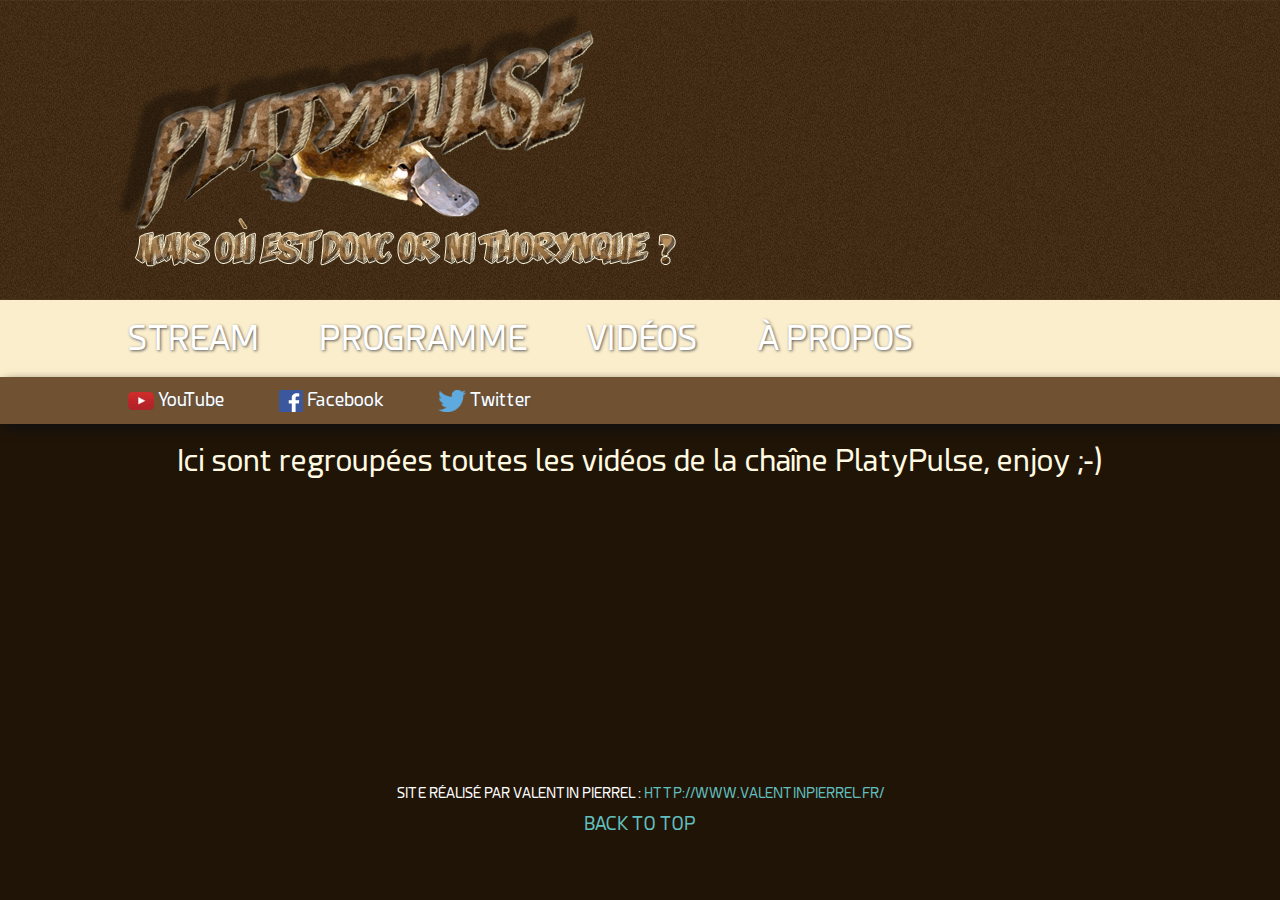
<file: videos.html>
<!DOCTYPE html>
<html>
  <head>
    <meta charset="utf-8" />
    <link rel="stylesheet" href="css/videos.css">
    <link rel="stylesheet" href="bootstrap/css/bootstrap.min.css">
		<script type="text/javascript" src="scripts/jquery/jquery-1.11.3.js"></script>
		<script type="text/javascript" src="scripts/localScroll/jquery.localScroll.min.js"></script>
		<script type="text/javascript" src="scripts/localScroll/demo/js/jquery.scrollTo.min.js"></script>

    <script type="text/javascript">
      $(document).ready(function()
      {
        // Scroll to top
        $('#back').localScroll({target:'body'});
      });
    </script>

    <title>PlatyPulse - Mais où est donc or ni thorynque ?</title>
    <link rel="icon" href="src/img/platy.png"></link>
    <meta name="La meilleure description" content="Nous sommes PlatyPulse et Eikinel, streamers de la Joie et du Bonheur, venez vous bidonner durant nos lives !"></meta>
  </head>

  <body id="body">
    <header>
      <div id="logo"><!-- PlatyPulse logo --></div>
    </header>

    <menu>
        <li><a href="index.html">Stream</a></li>
        <li><a href="program.html">Programme</a></li>
        <li><a href="videos.html">Vidéos</a></li>
        <li><a href="info.html">à propos</a></li>
    </menu>

    <div id="ext_links">
      <li><img src="src/img/youtube.png" style="width:26px;height:18px;"><a href="https://www.youtube.com/channel/UCuHdh9Z4t6QXCOkIkRrH2Mw" target="_blank"> YouTube</a></img></li>
      <li><img src="src/img/facebook.png" style="width:24px;height:22px;"><a href="https://www.facebook.com/PlatyPulse" target="_blank">  Facebook</a></img></li>
      <li><img src="src/img/twitter.png" style="width:28px;height:22px;"><a href="https://twitter.com/PlatyPulse" target="_blank">  Twitter</a></img></li>
    </div>

    <div class="videos">
      <h2>Ici sont regroupées toutes les vidéos de la chaîne PlatyPulse, enjoy ;-)</h2>
      <li><iframe width="400px" height="225px" src="https://www.youtube.com/embed/-1aoi6iDdfY" frameborder="0" allowfullscreen></iframe></li>
    </div>

    <footer id="back">
      <h5>Site réalisé par Valentin Pierrel : <a href="https://www.youtube.com/watch?v=2rZPrDct1gY" target="_blank">http://www.valentinpierrel.fr/</a></h5>
      <p><a href="#body">Back to top</a></p>
    </footer>
  </body>
</html>
</file>
<file: css/main.css>
@font-face
{
  font-family: 'Esphimere';
  src: url('../src/police/Esphimere.otf');
}

#body
{
  background-color: #201407;
}

header
{
  position: relative;
  background-image: url('../src/img/head.jpg');
  height: 300px;
  width: 100%;
}

#logo
{
  position: absolute;
  margin-left: 9%;
  margin-top: 10px;
}

menu
{
  font-size: 33px;
  padding-left: 10%;
  padding-top: 15px;
  padding-bottom: 15px;
  margin-top: 0px;
  margin-bottom: 0px;
  background-color: #FAEECD;
}

menu li
{
  display: inline-block;
  list-style: none;
  font-family: 'Esphimere';
  text-transform: uppercase;
  padding-right: 50px;
  text-shadow: 1px 1px 3px #555555;
}

menu a, #ext_links a
{
  color: #FFFFFF;
}

menu a:hover, #ext_links a:hover
{
  transition: all 0.5s;
  color: #f1983b;
  text-decoration: none;
}

menu a:link, #ext_links a:link
{
  text-decoration: none;
}

#ext_links
{
  font-size: 18px;
  padding-left: 10%;
  padding-top: 10px;
  padding-bottom: 10px;
  background-color: #705232;
  box-shadow: 5px 5px 10px #111111;
}

#ext_links li
{
  display: inline-block;
  list-style: none;
  font-family: 'Esphimere';
  padding-right: 50px;
  text-shadow: 1px 1px 1px #555555;
}

.money
{
  text-align: center;
  margin-top: 25px;
  margin-bottom: 25px;
}

.money img
{
  display: inline-block;
  margin: auto;
  width: 300px;
  height: 150px;
  margin-right: 40px;
}

#don:hover, #subscribe:hover, #contact:hover
{
  transition: all 0.5s;
  transform: scale(1.2);
}

#twitch
{
  width: 1280px;
  position: relative;
  z-index: 1;
  margin: auto;
}

#twitch .player
{
  float: left;
  box-shadow: 4px 4px 5px #000000;
}

#twitch .chat
{
  margin-bottom: 20px;
}

footer
{
  text-align: center;
  padding-top: 3%;
  padding-bottom: 5px;
  color: #FFFFFF;
  font-family: 'Esphimere';
  font-size: 18px;
  text-transform: uppercase;
}

footer a
{
  color: #61BFBE;
}

footer a:hover
{
  transition: all 0.2s;
  color: #479594;
  text-decoration: none;
}

footer a:link
{
  text-decoration: none;
}
</file>
<file: scripts/localScroll/demo/css/style.css>
body{ 
			padding: 0 5px;
			font-family: Verdana, sans-serif;
			background-color: #DDD;
		}
		ul, li, h3, h2, h1, p, #navigation, #content,.section{
			padding:0;
			margin:0;
			list-style:none;
		}
		#content{
			overflow:hidden;
			width:630px;
			background-color:white;
			position:relative;
			height:400px;
			float:left;
		}
			#content h2{
				color:#993333;
				margin:20px 0pt;
			}
			#content a{
				color:#777;
				font-weight:bolder;
				text-decoration:none;
			}
		#navigation{
			float:left;
			width:110px;
			height:400px;
			background-color:#5B739C;
		}
			#navigation .sup{
				margin:26px 10px;
				font-size:14px;
			}
				#navigation ul{
					margin:5px 0;
					list-style:circle;
					padding-left:15px;						
				}
				#navigation a{
					color:white;
					font-weight:bolder;
					text-decoration:none;
				}				
				#navigation .sup li{
					margin: 3px 0 !important;
					margin:-4px 0;
					font-size:10px;
				}
				#navigation a.scrolling{
					color:#933;
				}
		.section{
			width:1900px;
			position:relative;
		}
		
			.section .sub{
				position:relative;
				float:left;
				padding:9px 21px 42px 45px;
				width:567px;
				height:352px;
			}
				.section .sub p{
					width:550px;
					margin:16px 0;
					font-size:85%;
					line-height:1.4em;
				}
				.section .next, .section .prev{
					font-size:18px;
					position:absolute;
					bottom:15px;
					letter-spacing:-2px;
				}
				.section .next{
					right:30px;
				}
				.section .prev{
					left:30px;
				}
		
		#links, h2.title{
			position:absolute;
			right:5px;
		}
		
		#links{
			border:1px solid #777;
			width:210px;
			top:78px;
			padding:10px;
		}
			#links h3{
				color:#777;
			}
			#links ul{
				padding: 8px 0 3px 20px;
			}
			#links li{
				list-style-type:circle;
			}
			#links a{
				color:#69C;
			}
		
		.message{
			background:#EEE;
			border:1px solid #999;
			color:#333;
			font-size:12px;
			padding:1px;
			position:absolute;
			left:11px;
		}
		#first{
			top:484px !important;
			top:498px;			
		}
		#second{
			top:503px !important;
			top:517px;			
		}
		
		h1{
			margin:20px 0;
			color:#5B739C;
		}
			h1 strong{
				font-size:13px;
				color:#777;
			}
		h2.title{
			top:28px;
			color:#933;
		}
</file>
<file: scripts/localScroll/demo/css/ajax-style.css>
body{
			padding: 0 5px;
			font-family: Verdana, sans-serif;
			background-color: #DDD;
		}
		ul, li, h3, h2, h1, p, #navigation, #content, .section{
			padding:0;
			margin:0;
			list-style:none;
		}
		#content{
			overflow:hidden;
			width:630px;
			background-color:white;
			position:relative;
			float:left;
			height:400px;
		}
			#content h2{
				color:#993333;
				margin:20px 0pt;
			}
			#content img{
				left:191px;
				position:absolute;
				top:101px;
				z-index:5;
			}
			
			#content .loading{
				font-size:1.2em;
				margin:190px 0pt 0pt 265px;
				color:#933;
			}
		#navigation{
			border-right:0px !important;
			border-right:1px;
			float:left;
			width:110px;
			background-color:#5B739C;
			height:400px;
		}
			#navigation li{
				margin:48px 0pt 48px 20px;
			}
				#navigation a{
					color:white;
					font-weight:bolder;
					text-decoration:none;
					font-size: 85%;
				}
				#content a{
					color:#777;
					font-weight:bolder;
					text-decoration:none;
				}
				#navigation a.scrolling{
					color:#FF0000;
				}
		.section{
			margin:-1px 0 0 -1px;
			width:1900px;
			border-bottom:1px solid black;
			position:relative;
			z-index:1;
		}
		
			.section .sub{
				position:relative;
				float:left;
				padding:9px 21px 42px 45px;
				width:567px;
				height:352px;
			}
				.section .sub p{
					width:550px;
					margin:16px 0;
					font-size:85%;
					line-height:1.4em;
				}
				.section .next, .section .prev{
					font-size:18px;
					position:absolute;
					bottom:15px;
					letter-spacing:-2px;
				}
				.section .next{
					right:30px;
				}
				.section .prev{
					left:30px;
				}
		
		.sub-sections{
			position:absolute;
			right:20px;
			top:5px;	
			z-index:2;
		}
			.sub-sections li{
				margin:0 10px;
				padding:0;
				float:left;
			}
			.sub-sections a{
				font-size:85%;
			}
		
		#links, h2.title{
			position:absolute;
			right:5px;
		}
		
		#links{
			border:1px solid #777;
			width:210px;
			top:78px;
			padding:10px;
		}
			#links h3{
				color:#777;
			}
			#links ul{
				padding: 8px 0 3px 20px;
			}
			#links li{
				list-style-type:circle;
			}
			#links a{
				color:#69C;
			}
		h1{
			margin:20px 0;
			color:#5B739C;
		}
			h1 strong{
				font-size:13px;
				color:#777;
			}
		h2.title{
			top:28px;
			color:#933;
		}
</file>
<file: css/info.css>
@font-face
{
  font-family: 'Esphimere';
  src: url('../src/police/Esphimere.otf');
}

#body
{
  background-color: #201407;
}

header
{
  position: relative;
  background-image: url('../src/img/head.jpg');
  height: 300px;
  width: 100%;
}

#logo
{
  position: absolute;
  background-image: url('../src/img/platypulse.png');
  background-repeat: no-repeat;
  margin-left: 9%;
  margin-top: 10px;
  height: 257px;
  width: 561px;
}

menu
{
  font-size: 33px;
  padding-left: 10%;
  padding-top: 15px;
  padding-bottom: 15px;
  margin-top: 0px;
  margin-bottom: 0px;
  background-color: #FAEECD;
}

menu li
{
  display: inline-block;
  list-style: none;
  font-family: 'Esphimere';
  text-transform: uppercase;
  padding-right: 50px;
  text-shadow: 1px 1px 3px #555555;
}

menu a, #ext_links a
{
  color: #FFFFFF;
}

menu a:hover, #ext_links a:hover
{
  transition: all 0.5s;
  color: #f1983b;
  text-decoration: none;
}

menu a:link, #ext_links a:link
{
  text-decoration: none;
}

#ext_links
{
  font-size: 18px;
  padding-left: 10%;
  padding-top: 10px;
  padding-bottom: 10px;
  background-color: #705232;
  box-shadow: 5px 5px 10px #111111;
}

#ext_links li
{
  display: inline-block;
  list-style: none;
  font-family: 'Esphimere';
  padding-right: 50px;
  text-shadow: 1px 1px 1px #555555;
}

.info
{
  font-family: 'Esphimere';
  margin-left: 3%;
  margin-right: 3%;
}

.info h1
{
  font-size: 20px;
  color: #DDDDDD;
  padding-top: 30px;
  text-align: center;
}

.info h2
{
  font-size: 32px;
  color: #88BAE8;
  padding-top: 50px;
  padding-bottom: 10px;
  text-shadow: 1px 1px 5px #222222;
}

.info p, .info ul
{
  font-size: 15px;
  color: #DDDDDD;
}

.info a
{
  color: #85D764;
}

.info a:hover
{
  transition: all 0.2s;
  color: #3D8A1F;
  text-decoration: none;
}

footer
{
  text-align: center;
  padding-top: 3%;
  padding-bottom: 5px;
  color: #FFFFFF;
  font-family: 'Esphimere';
  font-size: 18px;
  text-transform: uppercase;
}

footer a
{
  color: #61BFBE;
}

footer a:hover
{
  transition: all 0.2s;
  color: #479594;
  text-decoration: none;
}

footer a:link
{
  text-decoration: none;
}
</file>
<file: css/program.css>
@font-face
{
  font-family: 'Esphimere';
  src: url('../src/police/Esphimere.otf');
}

#body
{
  background-color: #201407;
}

header
{
  position: relative;
  background-image: url('../src/img/head.jpg');
  height: 300px;
  width: 100%;
}

#logo
{
  position: absolute;
  background-image: url('../src/img/platypulse.png');
  background-repeat: no-repeat;
  margin-left: 9%;
  margin-top: 10px;
  height: 257px;
  width: 561px;
}

menu
{
  font-size: 33px;
  padding-left: 10%;
  padding-top: 15px;
  padding-bottom: 15px;
  margin-top: 0px;
  margin-bottom: 0px;
  background-color: #FAEECD;
}

menu li
{
  display: inline-block;
  list-style: none;
  font-family: 'Esphimere';
  text-transform: uppercase;
  padding-right: 50px;
  text-shadow: 1px 1px 3px #555555;
}

menu a, #ext_links a
{
  color: #FFFFFF;
}

menu a:hover, #ext_links a:hover
{
  transition: all 0.5s;
  color: #f1983b;
  text-decoration: none;
}

menu a:link, #ext_links a:link
{
  text-decoration: none;
}

#ext_links
{
  font-size: 18px;
  padding-left: 10%;
  padding-top: 10px;
  padding-bottom: 10px;
  background-color: #705232;
  box-shadow: 5px 5px 10px #111111;
}

#ext_links li
{
  display: inline-block;
  list-style: none;
  font-family: 'Esphimere';
  padding-right: 50px;
  text-shadow: 1px 1px 1px #555555;
}

.center
{
  padding-top: 50px;
  text-align: center;
}

.center #program
{
  width: 1280px;
  height: 648px;
}

footer
{
  text-align: center;
  padding-top: 3%;
  padding-bottom: 5px;
  color: #FFFFFF;
  font-family: 'Esphimere';
  font-size: 18px;
  text-transform: uppercase;
}

footer a
{
  color: #61BFBE;
}

footer a:hover
{
  transition: all 0.2s;
  color: #479594;
  text-decoration: none;
}

footer a:link
{
  text-decoration: none;
}
</file>
<file: css/videos.css>
@font-face
{
  font-family: 'Esphimere';
  src: url('../src/police/Esphimere.otf');
}

#body
{
  background-color: #201407;
}

header
{
  position: relative;
  background-image: url('../src/img/head.jpg');
  height: 300px;
  width: 100%;
}

#logo
{
  position: absolute;
  background-image: url('../src/img/platypulse.png');
  background-repeat: no-repeat;
  margin-left: 9%;
  margin-top: 10px;
  height: 257px;
  width: 561px;
}

menu
{
  font-size: 33px;
  padding-left: 10%;
  padding-top: 15px;
  padding-bottom: 15px;
  margin-top: 0px;
  margin-bottom: 0px;
  background-color: #FAEECD;
}

menu li
{
  display: inline-block;
  list-style: none;
  font-family: 'Esphimere';
  text-transform: uppercase;
  padding-right: 50px;
  text-shadow: 1px 1px 3px #555555;
}

menu a, #ext_links a
{
  color: #FFFFFF;
}

menu a:hover, #ext_links a:hover
{
  transition: all 0.5s;
  color: #f1983b;
  text-decoration: none;
}

menu a:link, #ext_links a:link
{
  text-decoration: none;
}

#ext_links
{
  font-size: 18px;
  padding-left: 10%;
  padding-top: 10px;
  padding-bottom: 10px;
  background-color: #705232;
  box-shadow: 5px 5px 10px #111111;
}

#ext_links li
{
  display: inline-block;
  list-style: none;
  font-family: 'Esphimere';
  padding-right: 50px;
  text-shadow: 1px 1px 1px #555555;
}

.videos
{
    text-align: center;
}

.videos h2
{
  font-family: 'Esphimere';
  color: #FFFAE1;
  margin-bottom: 30px;
}

.videos li
{
  display: inline-block;
  margin-left: 30px;
  margin-right: 30px;
}

footer
{
  text-align: center;
  padding-top: 3%;
  padding-bottom: 5px;
  color: #FFFFFF;
  font-family: 'Esphimere';
  font-size: 18px;
  text-transform: uppercase;
}

footer a
{
  color: #61BFBE;
}

footer a:hover
{
  transition: all 0.2s;
  color: #479594;
  text-decoration: none;
}

footer a:link
{
  text-decoration: none;
}
</file>
